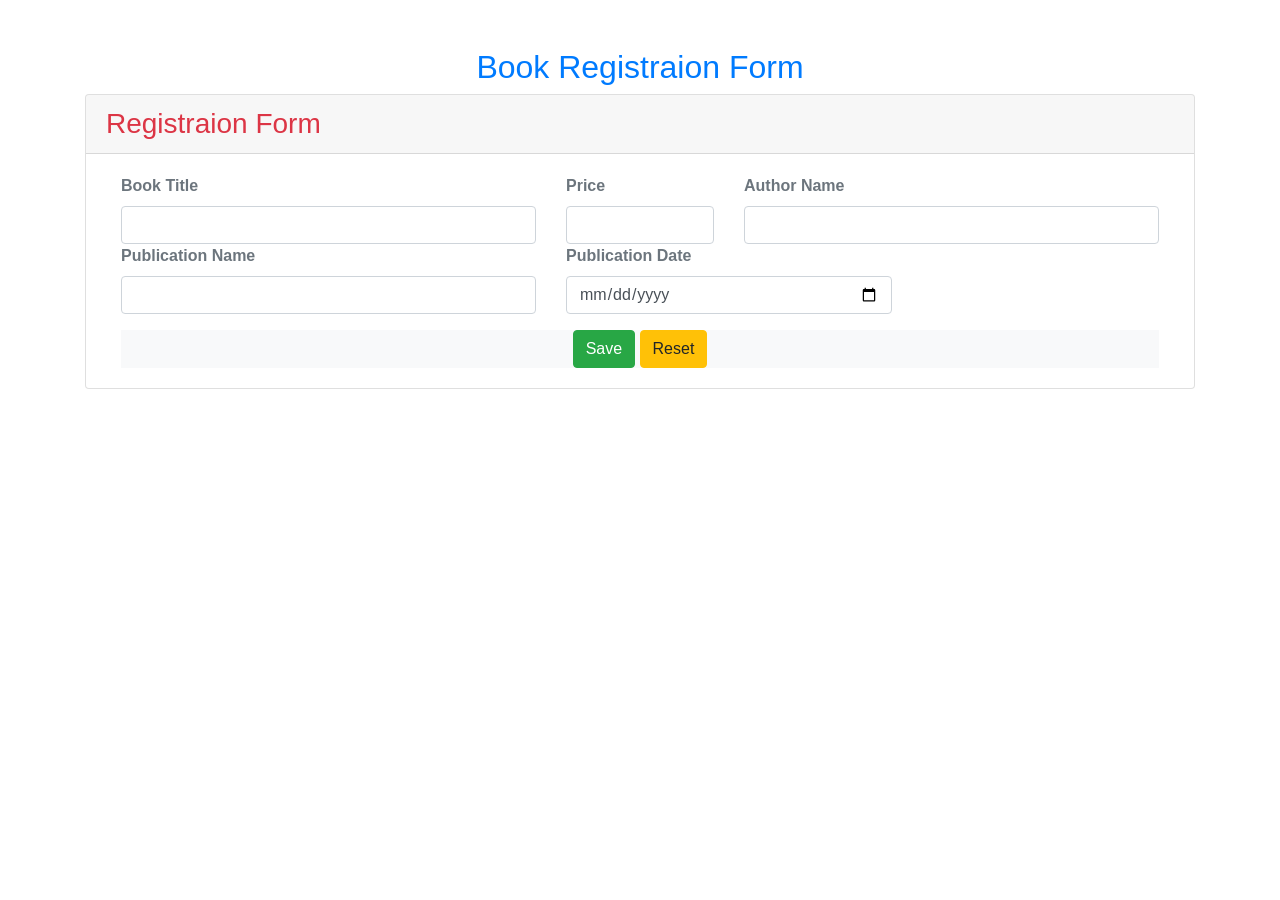
<file: BookServletCrud/src/main/webapp/bookregdform.html>
<!DOCTYPE html>
<html>

<head>
	<meta charset="ISO-8859-1">
	<title>Insert title here</title>
	<link rel="stylesheet" href="css/bootstrap/bootstrap.css">
</head>

<body>
	<div class="container mt-5">
		<div class="h2 text-primary text-center">Book Registraion Form</div>
		<div class="card">
			<div class="card-header text-danger h3">
				Registraion Form
			</div>
			<div class="card-body">
				<div class="container">
					<form action="./saveBook" method="post">
						<div class="row">
							<div class="col-5">
								<label for="bid" class="text-secondary font-weight-bold">Book Title</label>
								<input class="form-control" type="text" id="bid" name="bid">
							</div>
							<div class="col-2">
								<label for="bpriceid" class="text-secondary font-weight-bold">Price</label>
								<input class="form-control" type="text" id="bpriceid" name="bpriceid">
							</div>
							<div class="col-5">
								<label for="anid" class="text-secondary font-weight-bold">Author Name</label>
								<input class="form-control" type="text" id="anid" name="anid">
							</div>
							<div class="col-5">
								<label for="pnid" class="text-secondary font-weight-bold">Publication Name</label>
								<input class="form-control" type="text" id="pnid" name="pnid">
							</div>
							<div class="col-4">
								<label for="pnid" class="text-secondary font-weight-bold">Publication Date</label>
								<input class="form-control" type="date" id="pdateid" name="pdateid">
							</div>

						</div>
						<div class="mt-3">
							<div class="text-center bg-light">
								<input type="submit" value="Save" class="btn btn-success">
								<input type="reset" value="Reset" class="btn btn-warning">
							</div>
						</div>
					</form>
				</div>
			</div>
		</div>
	</div>
</body>

</html>
</file>
